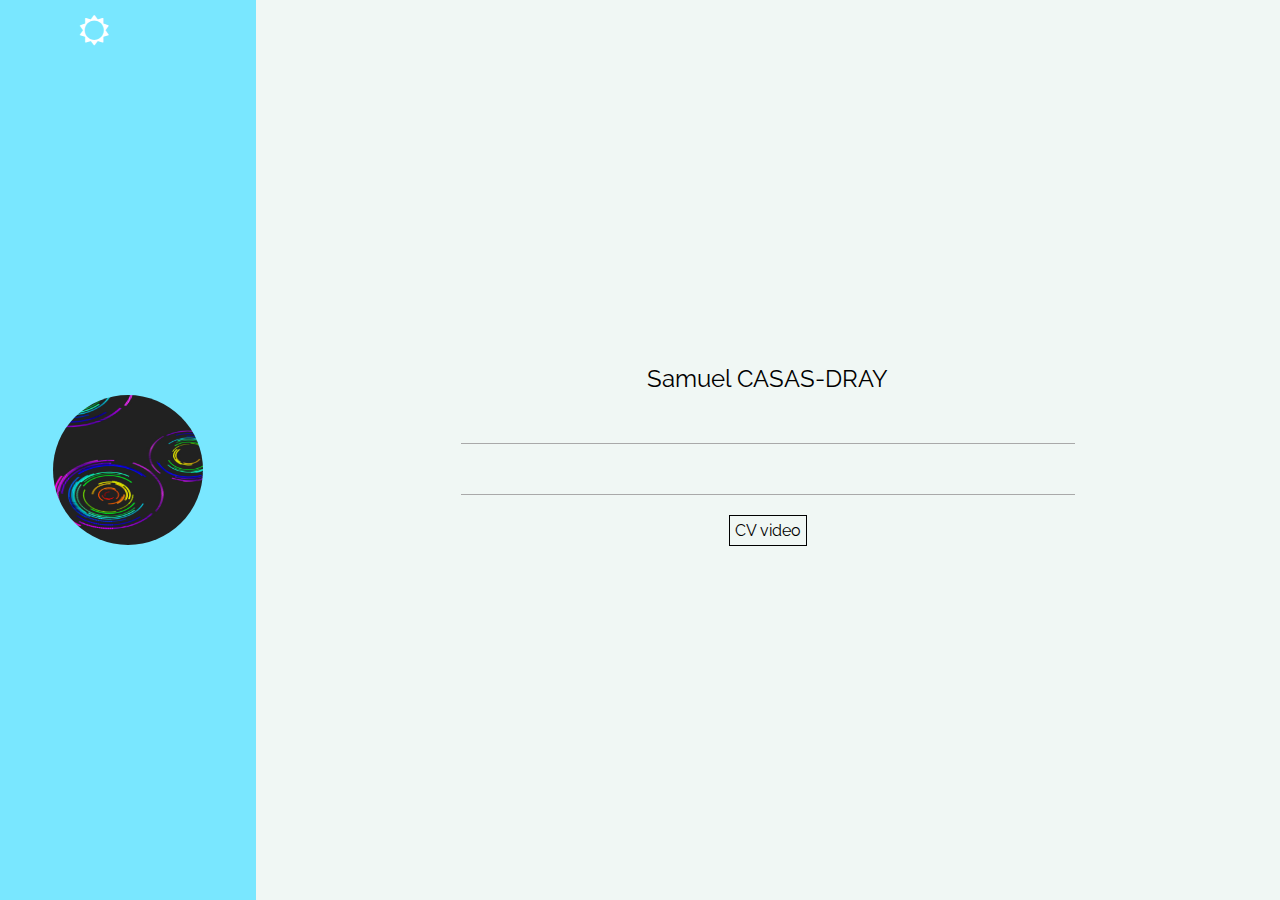
<file: index.html>
<!DOCTYPE html>
<html lang="en">
<head>
    <meta charset="UTF-8">
    <title>Samuel CASAS DRAY - CV</title>
    <script src="https://ajax.aspnetcdn.com/ajax/jQuery/jquery-3.4.1.min.js"></script>
    <meta name="viewport" content="width=device-width, initial-scale=1, minimum-scale=1, height=device-height">
    <link rel="stylesheet" href="https://cdnjs.cloudflare.com/ajax/libs/font-awesome/4.7.0/css/font-awesome.min.css">
    <link rel="stylesheet" href="styles.css">
    <link rel="stylesheet" href="magnific-popup.css">
    <link rel="icon" type="image/jpg" href="ressources/profil.jpg" />
</head>
<body id="body">
    <div class="navburger" id="navburger"><i class="fa fa-bars" id="navburger-fa"></i></div>
    <div class="menu" id="menu">
        <div class="widget">
            <div class="nightmode" id="nightmode">
                <div class="day" id="day"><i class="fa fa-sun-o"></i></div>
                <div class="night hide" id="night"><i class="fa fa-moon-o"></i></div>
            </div>
            <div class="language" id="language"></div>
        </div>
        <div class="navbar-cont">
            <img src="ressources/profil.jpg" alt="profil" id="profil">
            <nav id="navbar" class="navbar"></nav>
        </div>
    </div>
    <div class="maincontent" id="maincontent">
        <div class="background" id="background"></div>
        <div id="mc1" class="visible">
            <div class="container">
                <div class="part1">
                    <div class="titre dicojs" data-dico="nav-1"></div>
                    <div class="name"><span class="dicojs" data-dico="about-name"></span>Samuel CASAS-DRAY</div>
                    <div class="poste dicojs" data-dico="about-titre"></div>
                </div>
                <div class="part2">
                    <div class="about">
                        <div class="dicojs" data-dico="about-titre2"></div>
                        <div class="dicojs" data-dico="about-text"></div>
                    </div>
                    <div class="detail">
                        <div class="dicojs" data-dico="detail-titre"></div>
                        <div class="detail-item">
                            <div class="dicojs" data-dico="detail-d1-titre"></div>
                            <div class="configjs" data-config="birth"></div>
                            <div class="dicojs" data-dico="detail-d1-value"></div>
                        </div>
                        <div class="detail-item">
                            <div class="dicojs" data-dico="detail-d2-titre"></div>
                            <div class="dicojs" data-dico="detail-d2-value"></div>
                        </div>
                        <div class="detail-item">
                            <div class="dicojs" data-dico="detail-d3-titre"></div>
                            <div class="dicojs" data-dico="detail-d3-value"></div>
                        </div>
                        <div class="detail-item">
                            <div class="dicojs" data-dico="detail-d4-titre"></div>
                            <div class="dicojs" data-dico="detail-d4-value"></div>
                        </div>
                    </div>
                </div>
                <div class="part3">
                    <p class="text-center mt-5">
                        <a href="#headerPopup" id="headerVideoLink" target="_blank" class="btn btn-outline-danger popup-modal">CV video</a>
                    </p>
                    <div id="headerPopup" class="mfp-hide embed-responsive embed-responsive-21by9">
                        <iframe class="embed-responsive-item" width="854" height="480"
                                src="https://www.youtube.com/embed/llNtTg6dd-4" frameborder="0"
                                allow="autoplay; encrypted-media" allowfullscreen></iframe>
                    </div>
                </div>
            </div>
        </div>
        <div id="mc2" class="cache">
            <div class="container">
                <div class="titre dicojs" data-dico="nav-2"></div>
                <div class="list" id="list_competence">
                    <ul>
                        <li class="star" data-star="4">
                            <span>Javascript</span>
                        </li>
                        <li class="star" data-star="3">
                            <span>Typescript</span>
                        </li>
                        <li class="star" data-star="5">
                            <span>HTML</span>
                        </li>
                        <li class="star" data-star="4">
                            <span>CSS</span>
                        </li>
                        <li class="star" data-star="4">
                            <span>PHP</span>
                        </li>
                        <li class="star" data-star="4">
                            <span>SQL/PLSQL</span>
                        </li>
                        <li class="star" data-star="3">
                            <span>C++</span>
                        </li>
                        <li class="star" data-star="2">
                            <span>C</span>
                        </li>
                        <li class="star" data-star="5">
                            <span>Java</span>
                        </li>
                        <li class="star" data-star="4">
                            <span>Python</span>
                        </li>
                    </ul>
                    <ul>
                        <li class="star" data-star="4">
                            <span>Ionic</span>
                        </li>
                        <li class="star" data-star="3">
                            <span>Cordova</span>
                        </li>
                        <li class="star" data-star="4">
                            <span>Angular</span>
                        </li>
                        <li class="star" data-star="3">
                            <span>Bootstrap</span>
                        </li>
                        <li class="star" data-star="3">
                            <span>React native</span>
                        </li>
                        <li class="star" data-star="5">
                            <span>Expo</span>
                        </li>
                    </ul>
                </div>
            </div>
        </div>
        <div id="mc3" class="cache">
            <div class="container">
                <div class="titre dicojs" data-dico="nav-3"></div>
                <div class="tab" id="tab">
                </div>
            </div>
        </div>
        <div id="mc4" class="cache">
            <div class="container spe">
                <div class="titre dicojs" data-dico="nav-4"></div>
                <div class="text-cont-4">
                    <div class="annee" data-dico="annee-list"></div>
                    <div class="text-annee" data-dico="text-annee-list" id="text-annee"></div>
                </div>
            </div>
        </div>
        <div id="mc5" class="cache">
            <div class="container">
                <div class="titre dicojs" data-dico="nav-5"></div>
                <div>
                    <div class="dicojs" data-dico="try-text"></div>
                    <div class="try-app dicojs" data-dico="try-app"></div>
                </div>
            </div>
        </div>
        <div id="mc6" class="cache">
            <a href="https://www.facebook.com/samuel.casasdray" target="_blank">
                <i class="fa fa-facebook" aria-hidden="true"></i>
            </a>
            <a href="https://www.instagram.com/samuel.casasdray" target="_blank">
                <i class="fa fa-instagram" aria-hidden="true"></i>
            </a>
            <a href="https://www.linkedin.com/in/samuel-casas-dray-939ab2170" target="_blank">
                <i class="fa fa-linkedin" aria-hidden="true"></i>
            </a>
            <a href="https://github.com/samuel-casasdray" target="_blank">
                <i class="fa fa-github" aria-hidden="true"></i>
            </a>
        </div>
    </div>
    <script src="script.js"></script>
    <script src="magnificPopup.js"></script>
    <script>
        firstload();
        //alert(window.innerWidth + "-" + window.innerHeight);
        window.scrollTo(0,1);
    </script>
</body>
</html>
</file>
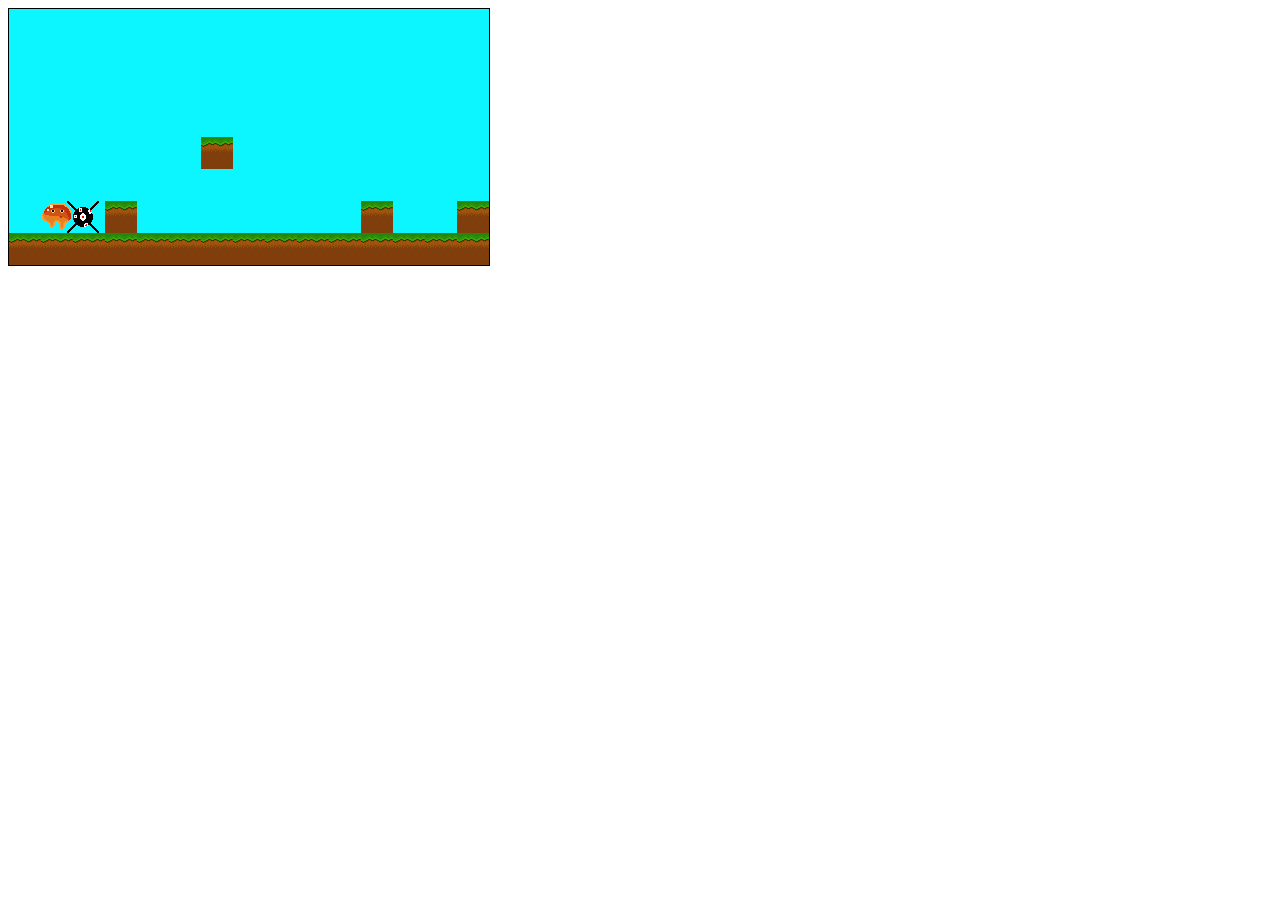
<file: game/plateforme-game/game.html>
<!DOCTYPE html>
<html>
<head>
	<meta charset="utf-8">
	<title>Jeu de plates-formes</title>
	<link rel="stylesheet" type="text/css" href="css/styles.css">
</head>
<body>

<div class="container">
	<div class="game" id="game"></div>
</div>

<script src="js/entity.js"></script>
<script src="js/level.js"></script>
<script src="js/game.js"></script>
<script src="js/ennemi.js"></script>
<script src="js/player.js"></script>
<script src="js/bloc.js"></script>
<script src="js/plateforme.js"></script>
<script>
	let game = new Game();
</script>
</body>
</html>
</file>
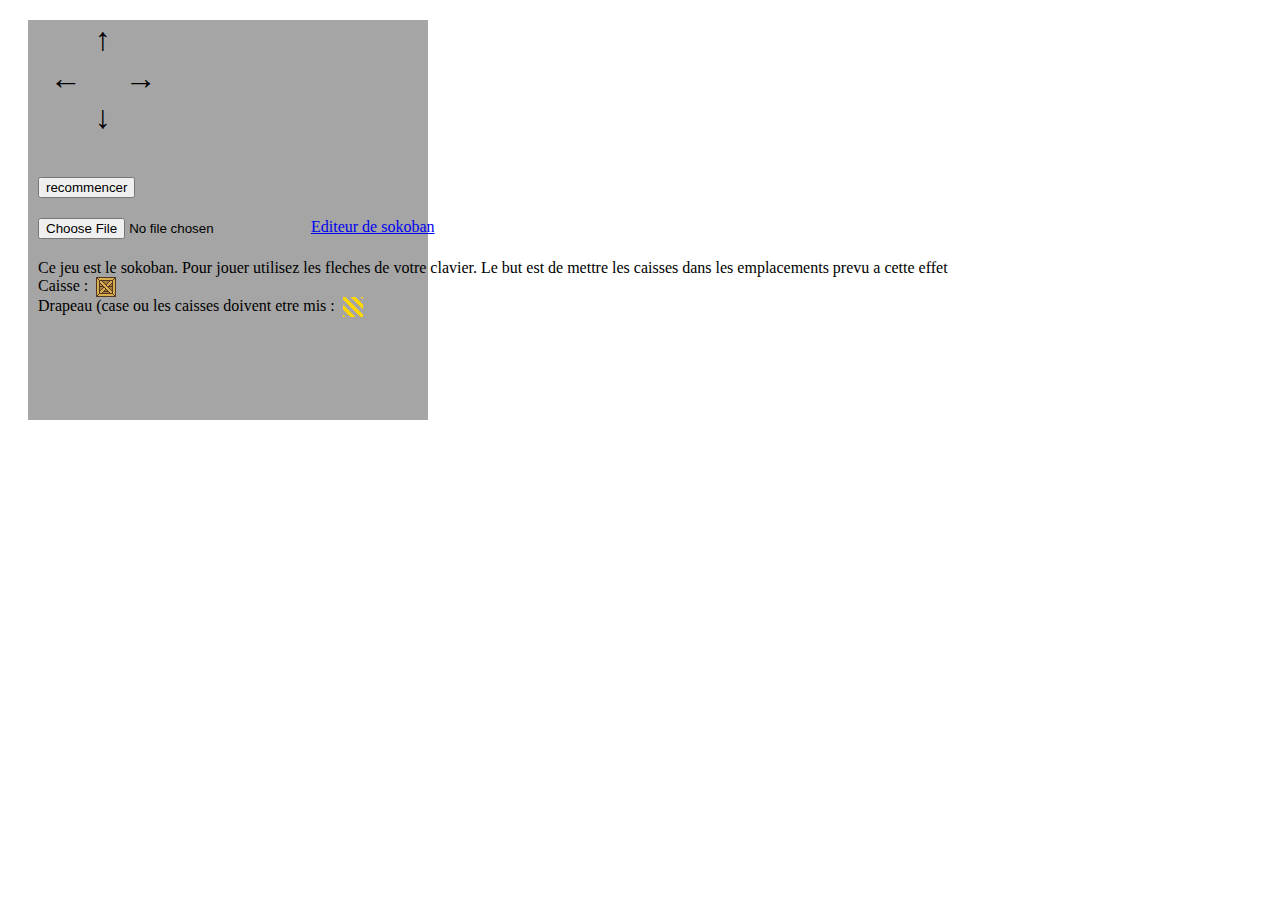
<file: game/sokoban/src/sokoban.html>
<html>
<head>
	<meta charset="utf-8">	
	<title>Sokoban JavaScript</title>
	<script src="https://ajax.aspnetcdn.com/ajax/jQuery/jquery-3.4.1.min.js"></script>
	<link rel="stylesheet" href="css/styles.css">
</head>
<body>
	<div class="row spe">
		<div id="grille">
			<img src="images/fond.png">
		</div>
		<div class="col spe">
			<div class="row spe"><input id="f_up" type="button" value="&uarr;"/></div>
			<div class="row spe">
				<input id="f_left" type="button" value="&larr;"/>
				<input id="f_right" type="button" value="&rarr;"/>
			</div>
			<div class="row spe"><input id="f_down" type="button" value="&darr;"/></div>
		</div>
	</div>
	<div id="compteur"></div>
	<div>
		<input type="button" value="recommencer" id="recommencer">
		<input type="button" value="niveau suivant" id="niveau_suivant" style="display: none">
	</div>
	<div>
		<input type="file" accept="application/json" id="fileload">
		<a href="sokoban_editor.html">Editeur de sokoban</a>
	</div>
	<div class="col">
		<p id="lvl"></p>
		<p id="text">Ce jeu est le sokoban. Pour jouer utilisez les fleches de votre clavier. Le but est de mettre
			les caisses dans les emplacements prevu a cette effet</p>
		<div class="col">
			<div class="row">
				Caisse :&nbsp;&nbsp;<img src="images/caisse.png">
			</div>
			<div class="row">
				Drapeau (case ou les caisses doivent etre mis :&nbsp;&nbsp;<img src="images/drapeau.png">
			</div>
		</div>
	</div>
	<script src="js/elem.js"></script>
	<script src="js/case.js"></script>
	<script src="js/sokoban.js"></script>
	<script>
		let sokoban = new Sokoban();
	</script>
</body>
</html>
</file>
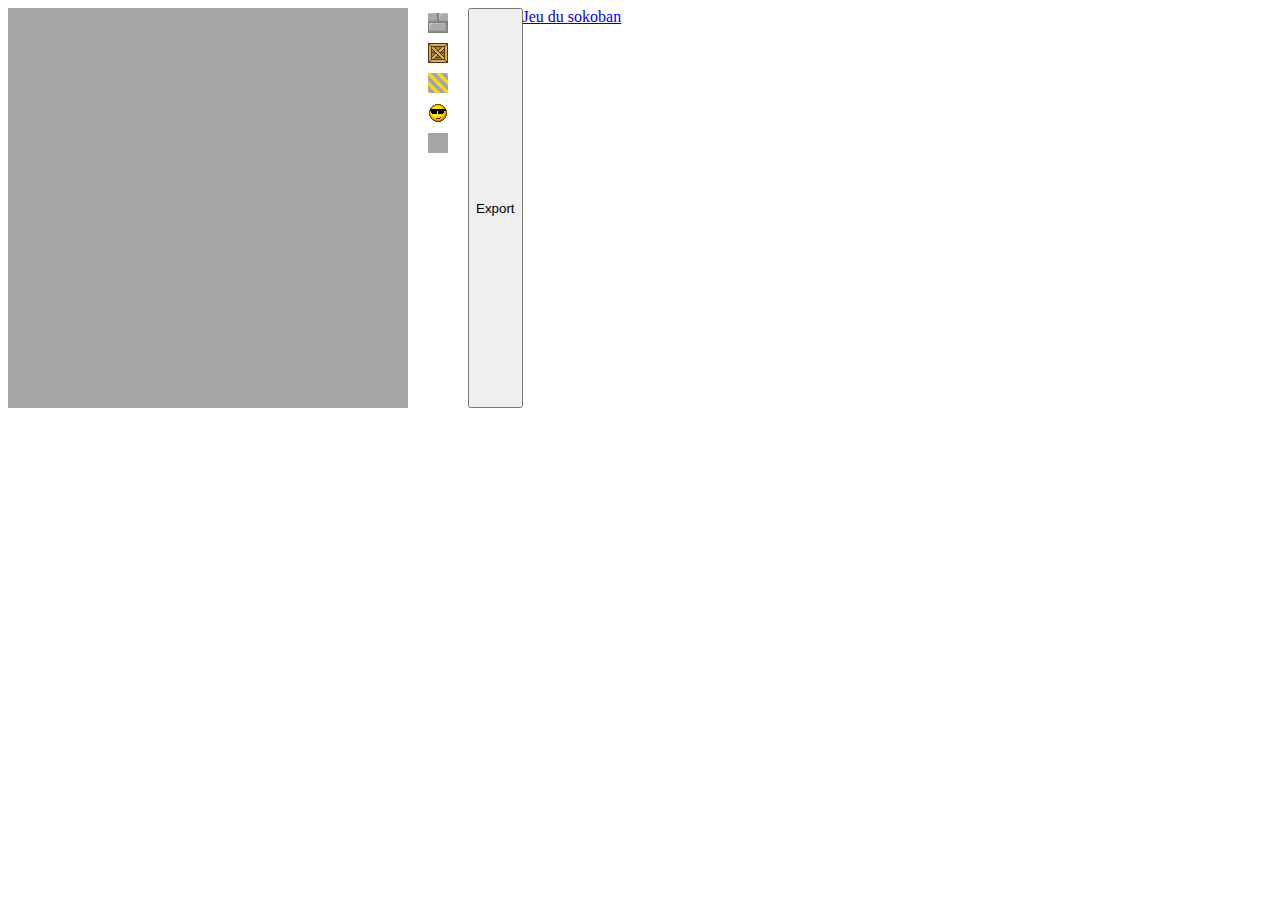
<file: game/sokoban/src/sokoban_editor.html>
<!DOCTYPE html>
<html lang="en">
<head>
    <meta charset="UTF-8">
    <title>Editeur de sokoban</title>
    <link rel="stylesheet" href="css/styles_ed.css">
</head>
<body>
<div class="grille" id="grille">

</div>
<div class="case" id="case">

</div>
<input value="Export" id="export" type="button">
<a href="sokoban.html">Jeu du sokoban</a>
<script src="js/sokoban_ed.js"></script>
<script>let sokoban = new Sokoban_ed();</script>
</body>
</html>
</file>
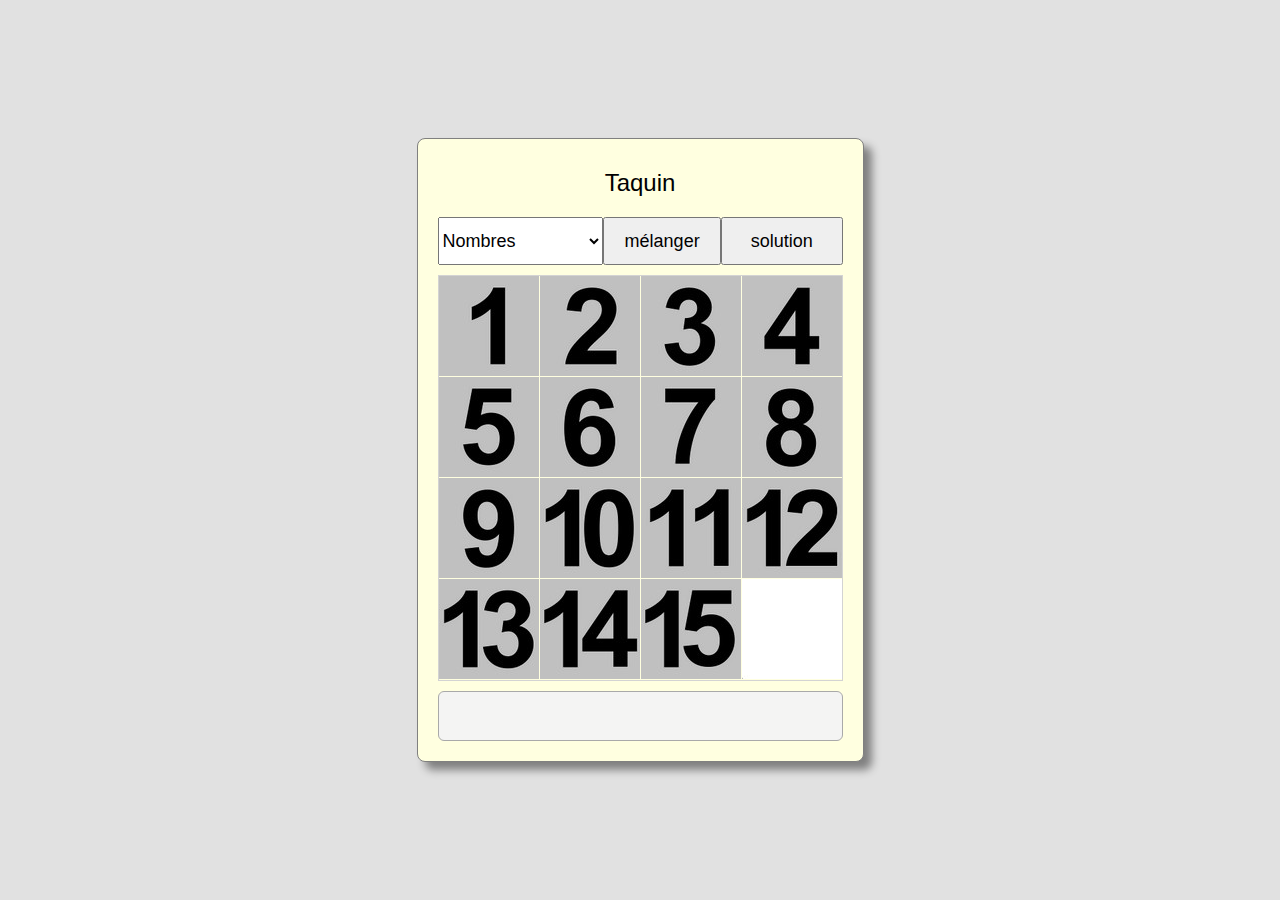
<file: game/taquin/src/taquin.html>
<!DOCTYPE html>
<html>
<head>
	<meta charset="utf-8">
	<title>taquin JavaScript</title>
	<link href="img/icone.png" rel="icon" type="image/x-icon" />
	<link rel="stylesheet" type="text/css" href="css/styles_taquin.css">
</head>
<body>
	<div id="plateau">
		<div id="titre"><p>Taquin</p></div>
		<div id="boutons">
			<select id="themes">
				<option selected value="nombres">Nombres</option>
				<option value="oeildedieu">Oeil de Dieu</option>
				<option value="turing">Alan Turing</option>
				<option value="einstein">Albert Einstein</option>
				<option value="fractale">Fractale</option>
				<option value="mur">Mur de pierres</option>
				<option value="buzz">Buzz Aldrin</option>
				<option value="storm">Orage</option>
				<option value="alpes">Alpes</option>
				<option value="rose">Rose</option>
				<option value="ciel">Ciel</option>
			</select>
			<input type="button" id="melanger" value="mélanger">
			<input type="button" id="solution" value="solution">
		</div>
		<div id="jeu">
			<div id="ligne0" class="ligne">
				<img id="photo0" class="img_puzzle" src='img/nombres/nombres_0.jpg'>
				<img id="photo1" class="img_puzzle" src='img/nombres/nombres_1.jpg'>
				<img id="photo2" class="img_puzzle" src='img/nombres/nombres_2.jpg'>
				<img id="photo3" class="img_puzzle" src='img/nombres/nombres_3.jpg'>
			</div>
			<div id="ligne1" class="ligne">
				<img id="photo4" class="img_puzzle" src='img/nombres/nombres_4.jpg'>
				<img id="photo5" class="img_puzzle" src='img/nombres/nombres_5.jpg'>
				<img id="photo6" class="img_puzzle" src='img/nombres/nombres_6.jpg'>
				<img id="photo7" class="img_puzzle" src='img/nombres/nombres_7.jpg'>
			</div>
			<div id="ligne2" class="ligne">
				<img id="photo8" class="img_puzzle" src='img/nombres/nombres_8.jpg'>
				<img id="photo9" class="img_puzzle" src='img/nombres/nombres_9.jpg'>
				<img id="photo10" class="img_puzzle" src='img/nombres/nombres_10.jpg'>
				<img id="photo11" class="img_puzzle" src='img/nombres/nombres_11.jpg'>
			</div>
			<div id="ligne3" class="ligne">
				<img id="photo12" class="img_puzzle" src='img/nombres/nombres_12.jpg'>
				<img id="photo13" class="img_puzzle" src='img/nombres/nombres_13.jpg'>
				<img id="photo14" class="img_puzzle" src='img/nombres/nombres_14.jpg'>
				<img id="photo15" class="img_puzzle" src='img/nombres/nombres_15.jpg'>
			</div>
		</div>
		<div id="modele">
			<img id="photo16" src='img/nombres/nombres_16.jpg'>
		</div>
		<div id="message_cont">
			<div id="message"></div>
		</div>
		<script src="js/case.js"></script>
		<script src="js/image.js"></script>
		<script src="js/taquin.js"></script>
		<script>
			let taquin = new Taquin()
		</script>
	</div>
</body>
</html>
</file>
<file: styles.css>
@import url('https://fonts.googleapis.com/css?family=Montserrat|Roboto|Roboto+Condensed:300|Raleway&display=swap');

.visible {
    opacity: 1;
    visibility: visible;
}

.cache {
    opacity: 0;
    visibility: hidden;
}

body {
    display: flex;
    flex-direction: row;
    height: 100vh !important;
    width: 100% !important;
    margin: 0;
    overflow-x: hidden;
    overflow-y: hidden;
}

a {
    color: inherit;
    text-decoration: none;
}

/* DARK MODE */

* {
    transition: color 0s, background-color 0.5s;
}

.black-color-0 {
    color: white !important;
}

.black-color-1 .active {
    color: #79E7FF !important;
}

.black-color-2 {
    color: white !important;
}

.black-color-3 div:hover {
    color: #79E7FF !important;
}

.black-bg-0 {
    background-color: #0A0908 !important;
}

.black-bg-1 {
    background-color: #302e2a !important;
}

.black-bg-2 {
    background-color: #585858 !important;
}

.black-bg-3:hover {
    background-color: #0A0908 !important;
}

.black-bg-4 {
    background-color: #272727 !important;
}

.black-bg-5:before {
    background-color: white !important;
}

.black-bg-6 {
    background-color: #484848 !important;
}

.black-bg-7 ul:not(.not-hover) li:hover {
    background-color: #606060 !important;
}

.black-border {
    border: white solid 1px !important;
}

.black-spe {
    border: white solid 1px !important;
    color: white !important;
}

.black-spe:hover {
    background-color: #3c3f3e !important;
}

/* MENU */

.navburger {
    display: none;
    z-index: 2;
}

.menu {
    height: 100vh;
    display: flex;
    flex-direction: column;
    margin: 0;
    width: 20%;
    background-color: #79E7FF;
}

.widget {
    height: min-content;
    width: 100%;
    display: flex;
    flex-direction: row;
    justify-content: space-evenly;
}

.widget .hide {
    display: none;
}

.widget > * {
    cursor: pointer;
}

.flag-item {
    width: 45px;
    height: 30px;
}

.flag-item:not(:last-child) {
    margin-right: 20px;
}

.language {
    margin: auto 0;
}

.navbar-cont {
    width: 100%;
    display: flex;
    flex-direction: column;
    margin: auto 0;
    height: min-content;
}

.navbar-cont img {
    width: 150px;
    height: 150px;
    border-radius: 100%;
    margin: auto;
}

.navbar-cont .navbar {
    margin-top: 20px;
}

.navbar-cont nav {
    height: 70%;
    display: flex;
    flex-direction: column;
}

nav ul {
    text-align: center;
    padding: 3px 10px;
    font-size: 24px;
    font-family: 'Roboto Condensed', sans-serif;
    position: relative;
    margin: 20px auto;
    cursor: pointer;
}

nav ul:before {
    content: '';
    border: #424949 solid 2px;
    border-right: none;
    border-left: none;
    position: absolute;
    opacity: 0;
    top: 5px;
    right: 0;
    left: 0;
    bottom: 4px;
    transition: top 0.5s, right 0.5s, left 0.5s, bottom 0.5s, opacity 0.2s, background-color 0.5s;
}

nav ul:hover:before {
    top: -12px;
    right: -12px;
    left: -12px;
    bottom: -12px;
    opacity: 1;
}

nav ul.active {
    color: #fff;
}

/* MAINCONTENT */

.maincontent .background {
    background-color: #F0F7F4;
}

.maincontent > div {
    transition: opacity 0.2s, visibility 0.2s, background-color 0.5s;
    height: 100vh;
    width: calc(100vw - 20%);
    position: absolute;
    font-family: Raleway, Roboto, sans-serif;
    display: flex;
}

.maincontent .titre {
    font-size: 42px;
    padding-bottom: 20px;
    color: #00A2E8;
}

.container {
    margin: auto;
    height: auto;
    width: 60%;
}

/* -- Page 1 -- */

#mc1 .container {
    display: flex;
    flex-direction: column;
}

#mc1 .part1 {
    border-bottom: 1px darkgray solid;
    text-align: center;
    padding-bottom: 10px;
    margin-bottom: 20px;
}

#mc1 .part2 {
    display: flex;
    flex-direction: row;
}

#mc1 .part3 {
    border-top: 1px darkgray solid;
    text-align: center;
    padding-top: 10px;
    margin-top: 20px;
}

#mc1 .part3 p a{
    padding: 5px;
    border: 1px solid black;
}

#mc1 .part3 p a:hover{
    background-color: #d5ddd9;
}

#mc1 .name {
    font-size: 24px;
    padding-bottom: 20px;
}

#mc1 .poste {
    text-transform: uppercase;
    padding-bottom: 20px;
}

#mc1 .part2 > div > div:first-child {
    color: #00A2E8;
    font-size: 1.5em;
    padding-bottom: 10px;
}

#mc1 .about {
    width: 45%;
    margin: 0 auto;
    text-align: justify;
}

#mc1 .detail {
    width: 45%;
}

#mc1 .detail-item div:first-child {
    padding-right: 10px;
    font-weight: bold;
}

#mc1 .detail-item {
    display: flex;
    flex-direction: row;
}

#headerPopup{
    width:75%;
    margin:0 auto;
}

#headerPopup iframe{
    width:100%;
    margin:0 auto;
}

/* Page 2 */

#mc2 .list {
    display: flex;
    flex-direction: row;
    justify-content: space-between;
}

#mc2 .list > ul {
    list-style: none;
    max-width: 49%;
    width: 45%;
}

#mc2 ul {
    padding: 0;
}

#mc2 .star {
    display: flex;
    flex-direction: row;
    justify-content: space-between;
}

#mc2 .star:hover {
    background-color: #e7e6e6;
}

#mc2 .star span {
    padding: 1px 2px;
    font-size: 1em;
    transition: color 0s, background-color 0.5s, padding 0.2s;
}

#mc2 .star .star-icon{
    color: #d3d4d4;
}

#mc2 .star:hover .star-icon {
    padding-left: 4px;
}

#mc2 .star .star-icon::before {
    content: '\2605';
}

#mc2 .star .star-icon.check {
    color: #00C9C9;
}

/* Page 3 */

#mc3 .tab {
    display: flex;
    flex-direction: column;
    width: 100%;
    box-shadow: 0 0 5px 0 #0A0908;
}

#mc3 .tab-item {
    background-color: #FBFCFF;
    font-size: 18px;
}

#mc3 .tab-item .tab-titre {
    padding: 5px;
    cursor: pointer;
}

#mc3 .tab-item .tab-titre:hover {
    background-color: #ddd;
}

#mc3 .tab-item:not(:last-child) {
    border-bottom: #cccccc solid 1px;
}

#mc3 .tab-item .text-cont {
    max-height: 0;
    transition: max-height 0.2s ease-out, background-color 0.5s;
    background: #BCF3FF;
    overflow: hidden;
    padding: 0 18px;
}

#mc3 .tab-item .text-cont .hidden-image{
    display: none;
}

#mc3 .tab-item .text {
    font-size: 16px;
    height: min-content;
    padding: 10px 0;
}

#mc3 .tab-item .text {
    padding: 3px 0;
    text-align: justify;
}

#mc3 .text-cont .text.last {
    padding-bottom: 10px;
}

#mc3 .text-cont .text:first-child {
    padding-top: 10px;
}

#mc3 .tab-item .image {
    display: flex;
    flex-direction: row;
    width: 100%;
    padding: 10px 0 20px;
}

#mc3 .tab-item .image * {
    width: auto;
    height: auto;
    margin: 5px auto;
    box-shadow: 0 2px 5px 1px rgba(79, 79, 79, 0.75);
}

#mc3 .tab-item .image.i-1 * {
    max-width: 18em;
}


#mc3 .tab-item .image.i-2spe * {
    max-width: 8em;
}

#mc3 .tab-item .image.i-3 * {
    max-width: 10em;
}

#mc3 .tab-item .image.i-4 * {
    max-width: 5em;
}

/* Page 4 */

#mc4 .spe {
    margin-top: 15%;
}

#mc4 .text-cont-4 {
    display: flex;
    flex-direction: row;
}

#mc4 .text-cont-4 .annee {
    display: flex;
    flex-direction: column;
    justify-content: center;
    width: 20%;
    text-align: center;
    padding: 10px 0;
}

#mc4 .text-cont-4 .annee * {
    font-size: 22px;
    padding-bottom: 5px;
    transition: color 0.3s, background-color 0.5s;
    cursor: pointer;
}

#mc4 .text-cont-4 .annee .select {
    color: #00A2E8;
    font-size: 28px;
}

/*#mc4 .text-cont-4 .annee *:after {
    content: '';
    display : inline-block;
    height : 0;
    width : 0;
    margin-left: 5px;
    border-top : 6px solid transparent;
    border-bottom : 6px solid transparent;
    border-right : 12px solid transparent;
}

#mc4 .text-cont-4 .annee .select:after {
    border-right : 12px solid #B3BFB8;
}*/

#mc4 .text-cont-4 .annee *:hover {
    color: #79E7FF;
    text-decoration: underline;
}

#mc4 .text-cont-4 .text-annee {
    display: flex;
    flex-direction: column;
    justify-content: center;
    width: 70%;
    height: 100%;
}

#mc4 .annee-item .annee-item-item {
    padding: 10px;
}

#mc4 .annee-item .annee-item-titre {
    font-size: 24px;
    padding-bottom: 5px;
}

#mc4 .annee-item .annee-item-text {
    text-align: justify;
}

/* Page 5 */

.try-app p {
    cursor: pointer;
}

/* ICON */

.fa {
    transition: opacity 0.2s, background-color 0.5s;
    padding: 10px 0;
    font-size: 30px;
    width: 50px;
    text-align: center;
    text-decoration: none;
    margin: 5px 2px;
    border-radius: 100%;
    color: white;
}

.fa:hover {
    opacity: 0.7;
}

.fa-facebook {
    background: #3B5998;
}

.fa-linkedin {
    background: #007bb5;
}

.fa-instagram {
    background: #db00f4;
}

.fa-github {
    background: black;
}

.fa-cog {
    margin: 0;
}

.fa-cog:hover {
    opacity: 1;
}

.fa-bars {
    color: #0A0908;
}

/* Mobile */

@media screen and (max-width: 1250px) {
    #mc3 .tab-item .image.i-3 * {
        max-width: 8em;
    }
}

@media screen and (max-width: 1024px) {
    #mc3 .tab-item .image.i-3 * {
        max-width: 6em;
    }
}

@media screen and (max-width: 768px) {
    .menu {
        display: none;
        width: 30%;
        padding: 10% 0 100% 0;
        background-color: #00C9C9;
        z-index: 1;
        height: 100%;
        margin: 0;
    }

    .navburger {
        display: block;
    }

    .menu img {
        width: 60%;
        height: auto;
        margin: 0 auto;
    }

    .navbar *{
        font-size: 1em;
    }

    .navbar ul {
        margin: 5px 0;
    }

    .maincontent {
        position: absolute;
    }

    .maincontent > div {
        width: 100vw;
    }

    .container {
        width: 95%;
    }

    .maincontent .titre {
        font-size: 3em;
        text-align: center;
    }

    #mc1 .name {
        font-size: 2em;
        text-align: center;
    }

    #mc1 .poste {
        font-size: 1.3em;
        text-align: center;
        padding-bottom: 40px;
    }

    #mc1 table {
        font-size: 0.8em;
    }

    #mc1 .fa {
        font-size: 2em;
        width: 1.4em;
        padding: 6px 0;
    }

    #mc1 .part2 .detail-item {
        flex-direction: column;
    }

    #mc2 .list > ul {
        width: 80%;
        max-width: 80%;
        margin-left: auto;
        margin-right: auto;
    }

    #mc2 .list {
        flex-direction: column;
    }

    #mc3 .tab-item .image.i-3 * {
        max-width: 10em;
    }
}


@media screen and (max-width: 630px) {
    body {
        overflow-y: visible;
    }

    #mc3 .tab-item .image.i-3 * {
        max-width: 8em;
    }
}

@media screen and (max-width: 510px) {
    #mc3 .tab-item .image.i-3 * {
        max-width: 6em;
    }
}

@media screen and (max-width: 400px) {
    #mc3 .tab-item .image.i-1 * {
        max-width: 15em;
    }

    #mc3 .tab-item .image.i-2spe * {
        max-width: 6em;
    }

    #mc3 .tab-item .image.i-3 * {
        max-width: 4em;
    }
}
</file>
<file: game/plateforme-game/css/styles.css>
.container {
    border: 1px solid black;
    position: relative;
    max-width: 480px;
    height: 256px;
    display: flex;
    overflow: hidden;
}

.game {
    position: relative;
    float: left;
}

.game img {
    position: absolute;
}
</file>
<file: game/sokoban/src/css/styles.css>
body > div {
    margin: 20px;
    display: flex;
    justify-content: space-around;
    width: max-content;
}

body > div:not(.spe) > * {
    margin: 0 10px;
}

#grille > img {
    position: absolute;
    z-index: -1;
}

#grille .cont {
    min-width: 400px;
    min-height: 400px;
    max-width: 400px;
    max-height: 400px;
}

#grille .cont img, #grille .cont .img_vide {
    min-width: 20px;
    min-height: 20px;
    max-width: 20px;
    max-height: 20px;
}

#grille .cont {
    display: flex;
    flex-direction: column;
}

#grille .row {
    display: flex;
    flex-direction: row;
}

.col {
    display: flex;
    flex-direction: column;
}

.row {
    display: flex;
    flex-direction: row;
}

.col.spe {
    width: 150px;
    margin: auto;
}

.row.spe {
    justify-content: space-around;
}

.row.spe input {
    font-size: 2em;
    background: none;
    border: none;
}
</file>
<file: game/sokoban/src/css/styles_ed.css>
body {
    display: flex;
    flex-direction: row;
}

.case {
    display: flex;
    flex-direction: column;
}

.case * {
    margin: 5px 20px;
}

.grille > div {
    height: 20px;
}
</file>
<file: game/taquin/src/css/styles_taquin.css>
body {
	background-color:#E1E1E1;
	font-family: ubuntu, arial, serif;
	margin:0;
	height: 100vh;
	display: flex;
}

#plateau {
	margin: auto;
	padding:20px;
	border:solid 1px grey;
	border-radius: 8px;
	box-shadow: 8px 8px 8px grey;
	background-color: lightyellow;
}

input, select {
	font-size: 18px;
}

input, select {
	min-height:40px;
}

#modele {
	display:none;
	border:solid 1px lightgrey;
}

#jeu {
	display:flex;
	flex-direction: column;
	border:solid 1px lightgrey;
	min-height:403px;
}

.ligne {
	display:flex;
}

.img_puzzle, #photo16 {
	margin:0px 1px 1px 0px;
	min-height: 100px;
}

#boutons {
	display:flex;
	justify-content: space-around;
	align-items: stretch;
	margin-bottom:10px;
	height:3em;
}

#plateau {
	display: flex;
	flex-direction: column;
	width:405px;
}

#themes, #melanger {
	flex-grow: 1;
}

#solution {
	width:30%;
}

#message_cont {
	background-color:#F4F4F3;
	padding: 0 10px;
	margin-top: 10px;
	border: solid 1px darkgray;
	border-radius: 6px;
	color:darkslategray;
	height:3em;
	display: flex;
}

#message {
	margin: auto;
}

#titre>p, #footer>p {
	text-align: center;
	font-size: 1.5em;
}

#titre>p {
	margin: 10px 3px 20px 3px;
}

#footer>p {
	margin: 10px 3px 0px 3px;
}

/* huawei mate 20 */

@media(max-width: 1080px) {
	#plateau {
		width:75%;
	}
	.ligne>img {
		min-width:24.8%;
	}
	#photo16 {
		min-width: 99.8%;
	}
	#boutons, #message_cont {
		height:5em;
	}
	input, select, p {
		font-size: 30px;
	}
	#titre>p, #footer>p {
		font-size: 2.5em;
		margin:30px 0px;
	}

}

@media(max-width: 750px) {
	#plateau {
		width:75%;
	}
	.ligne>img {
		min-width:24.8%;
	}
	#photo16 {
		min-width: 99.8%;
	}
	#boutons, #message_cont {
		height:5em;
	}
	input, select {
		font-size: 20px;
	}
	input, select {
		max-height:25px;
	}
	#titre>p, #footer>p {
		font-size: 1.8em;
		margin:5px 0px;
	}
	#boutons {
		margin:10px 0px -10px 0px;
	}

}
</file>
